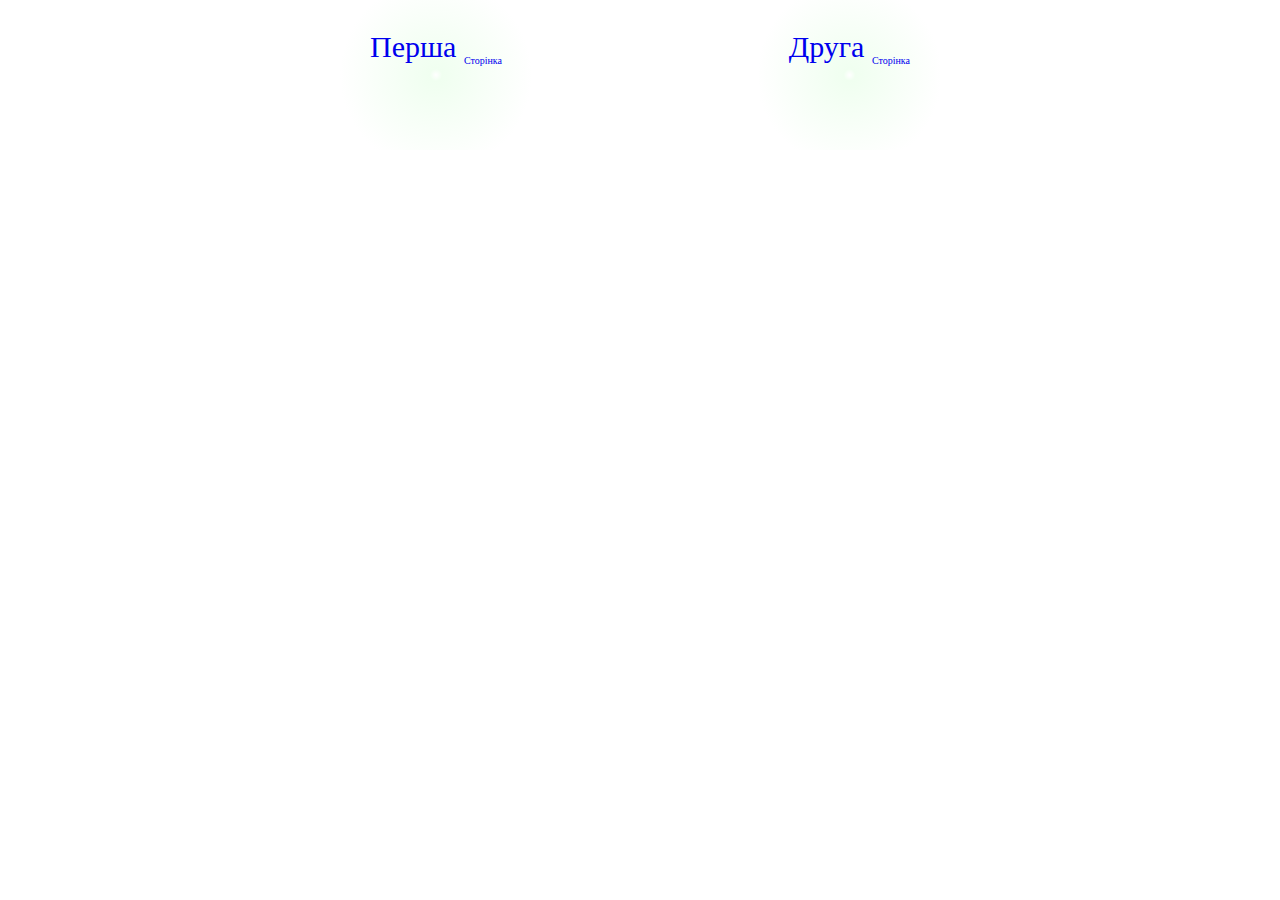
<file: index.html>
<!DOCTYPE html>
<html lang="en">
<head>
    <meta charset="UTF-8">
    <meta name="viewport" content="width=device-width, initial-scale=1.0">
    <title>Головна</title>
    <link rel="stylesheet" href="https://cdnjs.cloudflare.com/ajax/libs/font-awesome/6.5.2/css/all.min.css" integrity="sha512-SnH5WK+bZxgPHs44uWIX+LLJAJ9/2PkPKZ5QiAj6Ta86w+fsb2TkcmfRyVX3pBnMFcV7oQPJkl9QevSCWr3W6A==" crossorigin="anonymous" referrerpolicy="no-referrer" />
    <link rel="stylesheet" href="grid.css">
    <link rel="stylesheet" href="style.css">
</head>
<body>
    <div class="container">
        <nav>
            <div class="links">
                <div class="link">
                    <div class="icon"><i class="fa-solid fa-newspaper"></i></div>
                    <div class="button"><a href="./pages/pag1.html">Перша <sub>Сторінка</sub></a></div>
                </div>
                <div class="link">
                    <div class="icon"><i class="fa-solid fa-newspaper"></i></div>
                    <div class="button"><a href="./pages/pag2.html">Друга <sub>Сторінка</sub></a></div>
                </div>
            </div>
        </nav>
    </div>
</body>
</html>
</file>
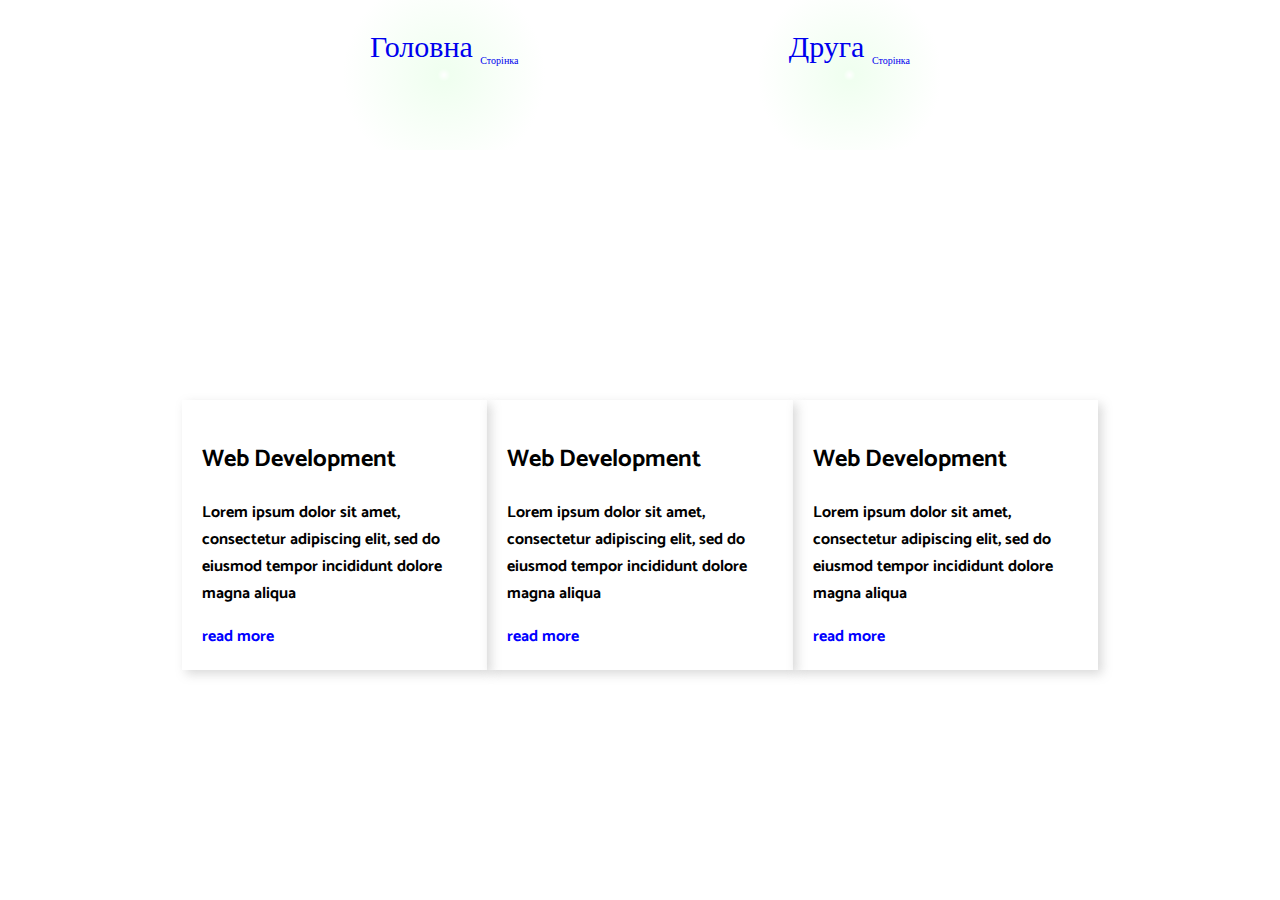
<file: pag1.html>
<!DOCTYPE html>
<html lang="en">
<head>
    <meta charset="UTF-8">
    <meta name="viewport" content="width=device-width, initial-scale=1.0">
    <title>Сторінка</title>
    <link rel="preconnect" href="https://fonts.googleapis.com">
    <link rel="preconnect" href="https://fonts.gstatic.com" crossorigin>
    <link href="https://fonts.googleapis.com/css2?family=Catamaran:wght@100..900&family=Dosis:wght@200..800&display=swap" rel="stylesheet">
    <link rel="stylesheet" href="https://cdnjs.cloudflare.com/ajax/libs/font-awesome/6.5.2/css/all.min.css" integrity="sha512-SnH5WK+bZxgPHs44uWIX+LLJAJ9/2PkPKZ5QiAj6Ta86w+fsb2TkcmfRyVX3pBnMFcV7oQPJkl9QevSCWr3W6A==" crossorigin="anonymous" referrerpolicy="no-referrer" />
    <link rel="stylesheet" href="grid1.css">
    <link rel="stylesheet" href="style1.css">
</head>
<body>
    <header>
        <nav>
            <div class="links">
                <div class="link">
                    <div class="icon"><i class="fa-solid fa-newspaper"></i></div>
                    <div class="button"><a href="../main.html">Головна <sub>Сторінка</sub></a></div>
                </div>
                <div class="link">
                    <div class="icon"><i class="fa-solid fa-newspaper"></i></div>
                    <div class="button"><a href="./pag2.html">Друга <sub>Сторінка</sub></a></div>
                </div>
            </div>
        </nav>
    </header>
    <div class="container">
        <div class="row">
            <div class="col-4">
                <div class="service">
                    <div class="all-text">
                        <i class="fa-solid fa-gears icon" ></i>
                        <div class="text"><h2>Web Development</h2></div>
                        <div class="paragraph"><p>Lorem ipsum dolor sit amet, consectetur adipiscing elit, sed do eiusmod tempor incididunt dolore magna aliqua</p></div>
                        <div class="read-more row"><i class="fa-solid fa-arrow-right arrow"></i><p>read more</p></div>
                    </div>
                </div>
            </div>
            <div class="col-4">
                <div class="service">
                    <div class="all-text">
                        <i class="fa-solid fa-gears icon" ></i>
                        <div class="text"><h2>Web Development</h2></div>
                        <div class="paragraph"><p>Lorem ipsum dolor sit amet, consectetur adipiscing elit, sed do eiusmod tempor incididunt dolore magna aliqua</p></div>
                        <div class="read-more row"><i class="fa-solid fa-arrow-right arrow"></i><p>read more</p></div>
                    </div>
                </div>
            </div>
            <div class="col-4">
                <div class="service">
                    <div class="all-text">
                        <i class="fa-solid fa-gears icon" ></i>
                        <div class="text"><h2>Web Development</h2></div>
                        <div class="paragraph"><p>Lorem ipsum dolor sit amet, consectetur adipiscing elit, sed do eiusmod tempor incididunt dolore magna aliqua</p></div>
                        <div class="read-more row"><i class="fa-solid fa-arrow-right arrow"></i><p>read more</p></div>
                    </div>
                </div>
            </div>
        </div>
    </div>
</body>
</html>
</file>
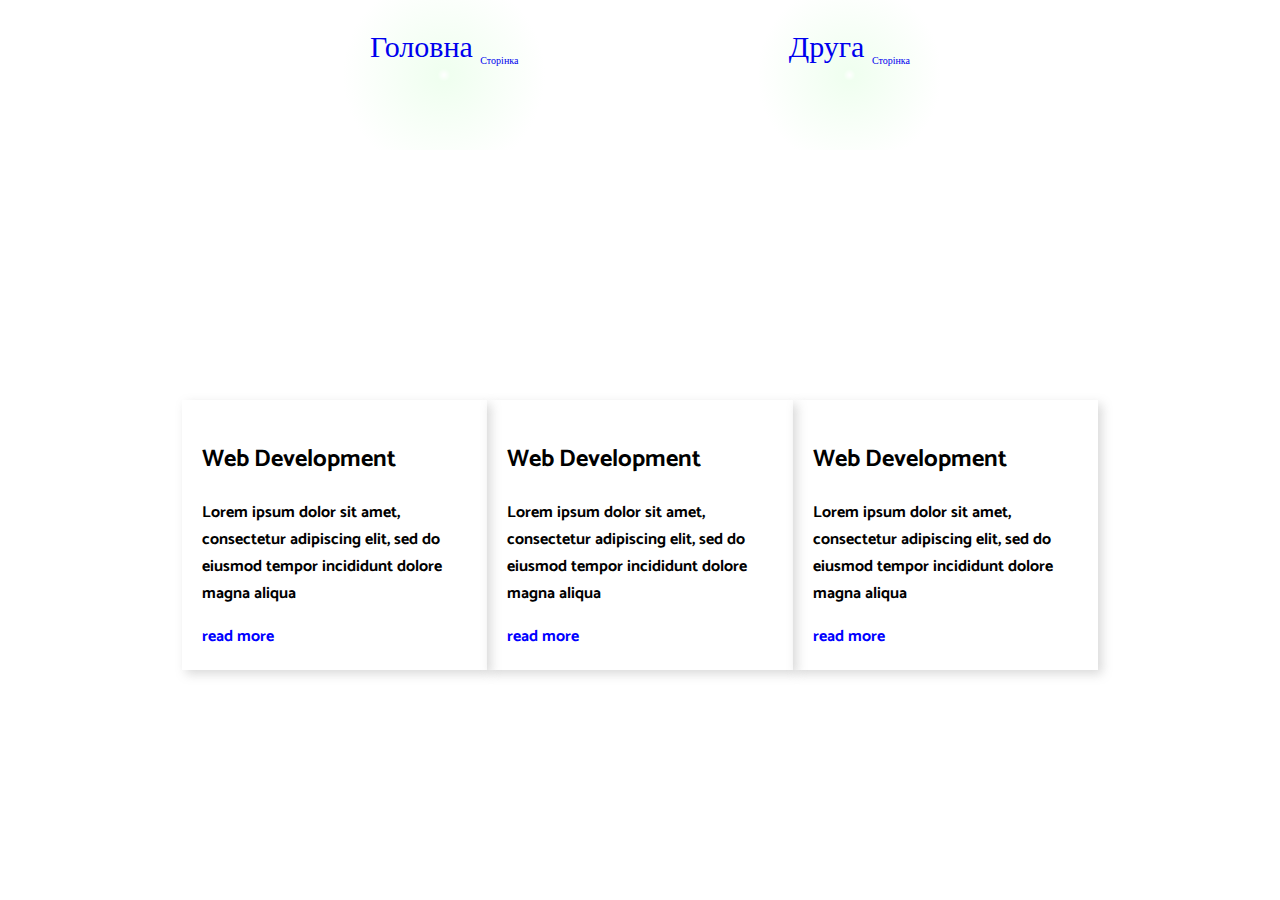
<file: pages/pag1.html>
<!DOCTYPE html>
<html lang="en">
<head>
    <meta charset="UTF-8">
    <meta name="viewport" content="width=device-width, initial-scale=1.0">
    <title>Сторінка</title>
    <link rel="preconnect" href="https://fonts.googleapis.com">
    <link rel="preconnect" href="https://fonts.gstatic.com" crossorigin>
    <link href="https://fonts.googleapis.com/css2?family=Catamaran:wght@100..900&family=Dosis:wght@200..800&display=swap" rel="stylesheet">
    <link rel="stylesheet" href="https://cdnjs.cloudflare.com/ajax/libs/font-awesome/6.5.2/css/all.min.css" integrity="sha512-SnH5WK+bZxgPHs44uWIX+LLJAJ9/2PkPKZ5QiAj6Ta86w+fsb2TkcmfRyVX3pBnMFcV7oQPJkl9QevSCWr3W6A==" crossorigin="anonymous" referrerpolicy="no-referrer" />
    <link rel="stylesheet" href="grid1.css">
    <link rel="stylesheet" href="style1.css">
</head>
<body>
    <header>
        <nav>
            <div class="links">
                <div class="link">
                    <div class="icon"><i class="fa-solid fa-newspaper"></i></div>
                    <div class="button"><a href="../index.html">Головна <sub>Сторінка</sub></a></div>
                </div>
                <div class="link">
                    <div class="icon"><i class="fa-solid fa-newspaper"></i></div>
                    <div class="button"><a href="./pag2.html">Друга <sub>Сторінка</sub></a></div>
                </div>
            </div>
        </nav>
    </header>
    <div class="container">
        <div class="row">
            <div class="col-4">
                <div class="service">
                    <div class="all-text">
                        <i class="fa-solid fa-gears icon" ></i>
                        <div class="text"><h2>Web Development</h2></div>
                        <div class="paragraph"><p>Lorem ipsum dolor sit amet, consectetur adipiscing elit, sed do eiusmod tempor incididunt dolore magna aliqua</p></div>
                        <div class="read-more row"><i class="fa-solid fa-arrow-right arrow"></i><p>read more</p></div>
                    </div>
                </div>
            </div>
            <div class="col-4">
                <div class="service">
                    <div class="all-text">
                        <i class="fa-solid fa-gears icon" ></i>
                        <div class="text"><h2>Web Development</h2></div>
                        <div class="paragraph"><p>Lorem ipsum dolor sit amet, consectetur adipiscing elit, sed do eiusmod tempor incididunt dolore magna aliqua</p></div>
                        <div class="read-more row"><i class="fa-solid fa-arrow-right arrow"></i><p>read more</p></div>
                    </div>
                </div>
            </div>
            <div class="col-4">
                <div class="service">
                    <div class="all-text">
                        <i class="fa-solid fa-gears icon" ></i>
                        <div class="text"><h2>Web Development</h2></div>
                        <div class="paragraph"><p>Lorem ipsum dolor sit amet, consectetur adipiscing elit, sed do eiusmod tempor incididunt dolore magna aliqua</p></div>
                        <div class="read-more row"><i class="fa-solid fa-arrow-right arrow"></i><p>read more</p></div>
                    </div>
                </div>
            </div>
        </div>
    </div>
</body>
</html>
</file>
<file: grid.css>
body{
    margin:0px;
}
img{
    max-width: 100%;
}
.container{
    width: 70%;
    margin: auto;
}
.row{
    display: flex;
    flex-wrap: wrap;
    margin-left: -10px;
    margin-right: -10px;
}
/* .row > *{
    padding-left: 10px;
    padding-right: 10px;
} */
*{
    /* padding та border не впливають на розмір єлемента(йдуть в середину) */
    box-sizing:border-box;
}
.col-1{
    width: calc(1*100%/12);
}
.col-2{
    width: calc(2*100%/12);
}
.col-3{
    width: calc(3*100%/12);
}
.col-4{
    width: calc(4*100%/12)
}
.col-5{
    width: calc(5*100%/12)
}
.col-6{
    width: calc(6*100%/12)
}
.col-7{
    width: calc(7*100%/12)
}
.col-8{
    width: calc(8*100%/12)
}
.col-9{
    width: calc(9*100%/12)
}
.col-10{
    width: calc(10*100%/12)
}
.col-11{
    width: calc(11*100%/12)
}
.col-12{
    width: calc(12*100%/12)
}
</file>
<file: style.css>
*{
    text-decoration: none;
}
.links{
    display: flex;
    position: relative;
    margin: auto;
    width: 600px;
    justify-content: space-between;
}

nav{
    font-size: 30px;
    height: 200px;
    size: 500px;
}
sub{
    font-size: 10px;
}
.icon{
    font-size: 40px;
    color: orangered;
}
.link{
    height: 150px;
    padding: 30px;
    background: rgb(255,255,255);
    background: radial-gradient(circle, rgba(255,255,255,0.8029586834733894) 0%, honeydew 5%, rgba(255,255,255,0) 79%);
    transition: all .5s;
}
.icon,
.button{
    z-index: 100;
    position: relative
}
.link:hover{
    box-shadow: 10px 7px 10px honeydew;
    transform: translateY(-15px);
    transform: scale(1);
}
.link::after{
    content: '';
    width: 100%;
    height: 100%;
    transform-origin: 100% 100%;
    transform: scale(0);
    transition: all 1s;

}
.link:hover::after{
    background-color: cadetblue;
    transform: scale(1);
    position: absolute;
    right: 0;
    bottom: 0;
    z-index: 10;
}
</file>
<file: grid1.css>
body{
    margin:0px;
}
img{
    max-width: 100%;
}
.container{
    width: 70%;
    margin: auto;
}
.row{
    display: flex;
    flex-wrap: wrap;
    margin-left: -10px;
    margin-right: -10px;
}
/* .row > *{
    padding-left: 10px;
    padding-right: 10px;
} */
*{
    /* padding та border не впливають на розмір єлемента(йдуть в середину) */
    box-sizing:border-box;
}
.col-1{
    width: calc(1*100%/12);
}
.col-2{
    width: calc(2*100%/12);
}
.col-3{
    width: calc(3*100%/12);
}
.col-4{
    width: calc(4*100%/12)
}
.col-5{
    width: calc(5*100%/12)
}
.col-6{
    width: calc(6*100%/12)
}
.col-7{
    width: calc(7*100%/12)
}
.col-8{
    width: calc(8*100%/12)
}
.col-9{
    width: calc(9*100%/12)
}
.col-10{
    width: calc(10*100%/12)
}
.col-11{
    width: calc(11*100%/12)
}
.col-12{
    width: calc(12*100%/12)
}
</file>
<file: style1.css>
*{
    text-decoration: none;
}
.icon{
    transition: all 1s;
}
.service:hover .icon{
    transform: rotateY(180deg);
    /* transform: scale(1.2); */
    /* transform: skewY(15deg);  */
    /* transform: scale(1.5) rotate(45deg); */
}
.service{
    position: relative;
    margin-top: 200px;
    padding: 20px;
    font-weight: 700;
    font-family: "Catamaran", sans-serif;
    font-style: normal;
    transition: all 1s;
    box-shadow: 4px 4px 10px rgba(121, 121, 121, 0.288);
    z-index: 2;
}
.all-text{
    z-index: 100;
    position: relative;
}
.service::after{
    content: '';
    width: 100%;
    height: 100%;
    transform-origin: 100% 100%;
    bottom: 0;
    right: 0;
    transition: all .4s;
    transform: scale(0);
}
.service:hover::after{
    transform: scale(1);
    position: absolute;
    background-color: yellow;
    z-index: 1;
}
.arrow{
    color: blue;
}
.icon{
    color: orange;
    font-size: 50px;
}
.service h2{
    font-weight: 700;
    font-family: "Catamaran", sans-serif;
    font-optical-sizing: auto;
    font-style: normal;
}

.read-more > p{
    margin: 0;
    color: blue;
}
.read-more i{
    margin-top: 2px;
}
.read-more{
    cursor: pointer;
    gap: 10px;
    
}

i{
    transition: all 1s;
}
.read-more:hover i{

    
    transform: translate(5px);
}
.service:hover{
    transform: translateY(-10px);
}

.links{
    display: flex;
    position: relative;
    margin: auto;
    width: 600px;
    justify-content: space-between;
}

nav{
    font-size: 30px;
    height: 200px;
    size: 500px;
}
sub{
    font-size: 10px;
}
.icon{
    font-size: 40px;
    color: orangered;
}
.link{
    height: 150px;
    padding: 30px;
    background: rgb(255,255,255);
    background: radial-gradient(circle, rgba(255,255,255,0.8029586834733894) 0%, honeydew 5%, rgba(255,255,255,0) 79%);
    transition: all .5s;
}
.icon,
.button{
    z-index: 100;
    position: relative
}
.link:hover{
    box-shadow: 10px 7px 10px honeydew;
    transform: translateY(-15px);
    transform: scale(1);
}
.link::after{
    content: '';
    width: 100%;
    height: 100%;
    transform-origin: 100% 100%;
    transform: scale(0);
    transition: all 1s;

}
.link:hover::after{
    background-color: cadetblue;
    transform: scale(1);
    position: absolute;
    right: 0;
    bottom: 0;
    z-index: 10;
}
</file>
<file: pages/grid1.css>
body{
    margin:0px;
}
img{
    max-width: 100%;
}
.container{
    width: 70%;
    margin: auto;
}
.row{
    display: flex;
    flex-wrap: wrap;
    margin-left: -10px;
    margin-right: -10px;
}
/* .row > *{
    padding-left: 10px;
    padding-right: 10px;
} */
*{
    /* padding та border не впливають на розмір єлемента(йдуть в середину) */
    box-sizing:border-box;
}
.col-1{
    width: calc(1*100%/12);
}
.col-2{
    width: calc(2*100%/12);
}
.col-3{
    width: calc(3*100%/12);
}
.col-4{
    width: calc(4*100%/12)
}
.col-5{
    width: calc(5*100%/12)
}
.col-6{
    width: calc(6*100%/12)
}
.col-7{
    width: calc(7*100%/12)
}
.col-8{
    width: calc(8*100%/12)
}
.col-9{
    width: calc(9*100%/12)
}
.col-10{
    width: calc(10*100%/12)
}
.col-11{
    width: calc(11*100%/12)
}
.col-12{
    width: calc(12*100%/12)
}
</file>
<file: pages/style1.css>
*{
    text-decoration: none;
}
.icon{
    transition: all 1s;
}
.service:hover .icon{
    transform: rotateY(180deg);
    /* transform: scale(1.2); */
    /* transform: skewY(15deg);  */
    /* transform: scale(1.5) rotate(45deg); */
}
.service{
    position: relative;
    margin-top: 200px;
    padding: 20px;
    font-weight: 700;
    font-family: "Catamaran", sans-serif;
    font-style: normal;
    transition: all 1s;
    box-shadow: 4px 4px 10px rgba(121, 121, 121, 0.288);
    z-index: 2;
}
.all-text{
    z-index: 100;
    position: relative;
}
.service::after{
    content: '';
    width: 100%;
    height: 100%;
    transform-origin: 100% 100%;
    bottom: 0;
    right: 0;
    transition: all .4s;
    transform: scale(0);
}
.service:hover::after{
    transform: scale(1);
    position: absolute;
    background-color: yellow;
    z-index: 1;
}
.arrow{
    color: blue;
}
.icon{
    color: orange;
    font-size: 50px;
}
.service h2{
    font-weight: 700;
    font-family: "Catamaran", sans-serif;
    font-optical-sizing: auto;
    font-style: normal;
}

.read-more > p{
    margin: 0;
    color: blue;
}
.read-more i{
    margin-top: 2px;
}
.read-more{
    cursor: pointer;
    gap: 10px;
    
}

i{
    transition: all 1s;
}
.read-more:hover i{

    
    transform: translate(5px);
}
.service:hover{
    transform: translateY(-10px);
}

.links{
    display: flex;
    position: relative;
    margin: auto;
    width: 600px;
    justify-content: space-between;
}

nav{
    font-size: 30px;
    height: 200px;
    size: 500px;
}
sub{
    font-size: 10px;
}
.icon{
    font-size: 40px;
    color: orangered;
}
.link{
    height: 150px;
    padding: 30px;
    background: rgb(255,255,255);
    background: radial-gradient(circle, rgba(255,255,255,0.8029586834733894) 0%, honeydew 5%, rgba(255,255,255,0) 79%);
    transition: all .5s;
}
.icon,
.button{
    z-index: 100;
    position: relative
}
.link:hover{
    box-shadow: 10px 7px 10px honeydew;
    transform: translateY(-15px);
    transform: scale(1);
}
.link::after{
    content: '';
    width: 100%;
    height: 100%;
    transform-origin: 100% 100%;
    transform: scale(0);
    transition: all 1s;

}
.link:hover::after{
    background-color: cadetblue;
    transform: scale(1);
    position: absolute;
    right: 0;
    bottom: 0;
    z-index: 10;
}
</file>
